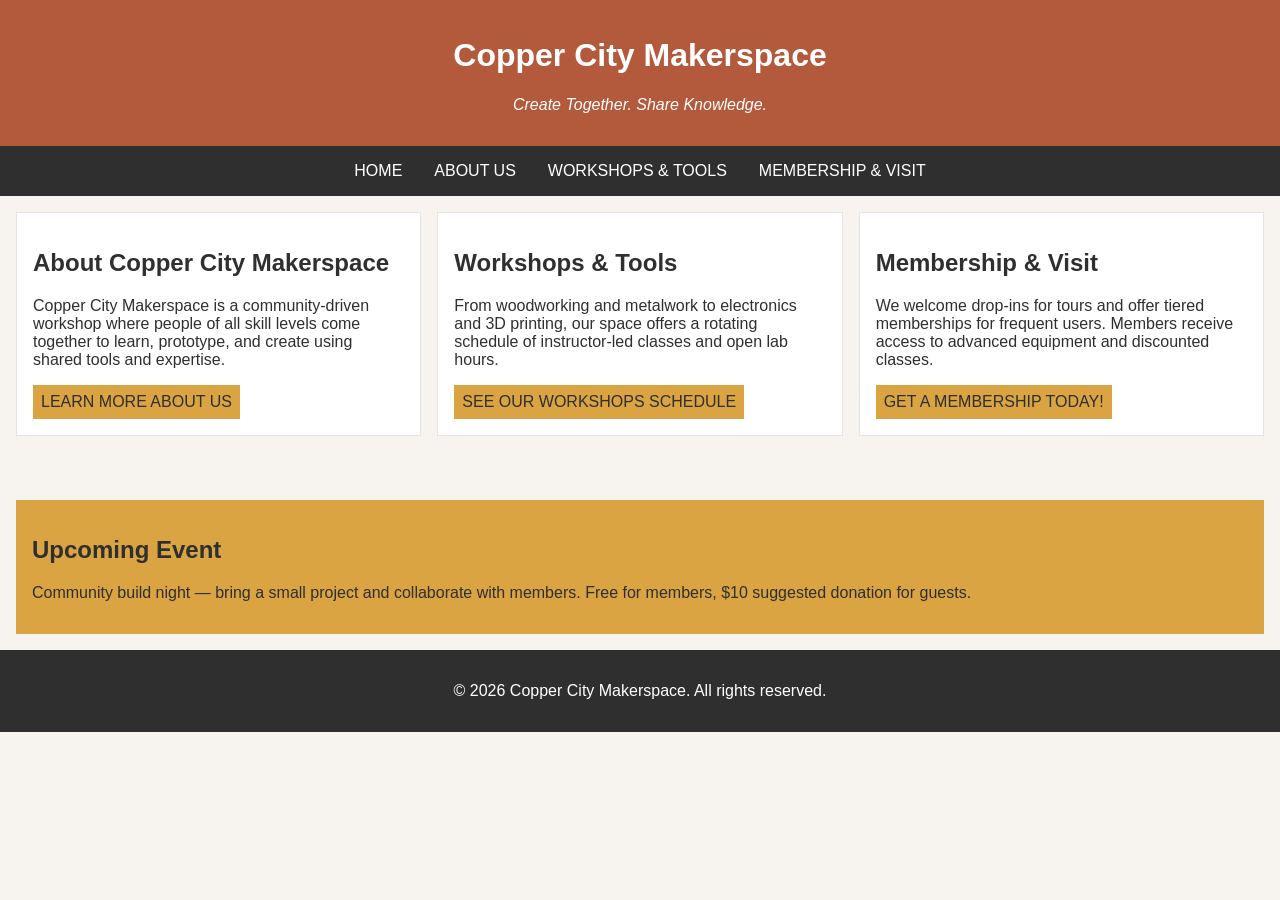
<file: index.html>
<!DOCTYPE html>
<html lang="en">
<head>
    <meta charset="UTF-8">
    <meta name="viewport" content="width=device-width, initial-scale=1.0">
    <link rel="stylesheet" href="styles.css">
    <title>Copper City Makerspace</title>
</head>
<body>
    <header>
        <h1>Copper City Makerspace</h1>
        <p>Create Together. Share Knowledge.</p>
    </header>
<nav>
    <ul>
        <li><a href="index.html">Home</a></li>
        <li><a href="about.html">About Us</a></li>
        <li><a href="workshops.html">Workshops & Tools</a></li>
        <li><a href="memberships.html">Membership & Visit</a></li>
    </ul>
</nav>
<main class="card-row">
    <section id="about">
        <h2>About Copper City Makerspace</h2>
        <p>Copper City Makerspace is a community-driven workshop where people of all skill levels come together to learn, prototype, and create using shared tools and expertise.</p>
        <a href="about.html">Learn More About Us</a>
    </section>
    <section id="workshops">
        <h2>Workshops & Tools</h2>
        <p>From woodworking and metalwork to electronics and 3D printing, our space offers a rotating schedule of instructor-led classes and open lab hours.</p>
        <a href="workshops.html">See Our Workshops Schedule</a>
    </section>
    <section id="memberships">
        <h2>Membership & Visit</h2>
        <p>We welcome drop-ins for tours and offer tiered memberships for frequent users. Members receive access to advanced equipment and discounted classes.</p>
        <a href="memberships.html">Get a Membership Today!</a>
    </section>        
</main>
<aside>
    <h2>Upcoming Event</h2>
    <p>Community build night — bring a small project and collaborate with members. Free for members, $10 suggested donation for guests.</p>
</aside>
<footer>
    <p>&copy; 2026 Copper City Makerspace. All rights reserved.</p>
</footer>
</body>
</html>
</file>
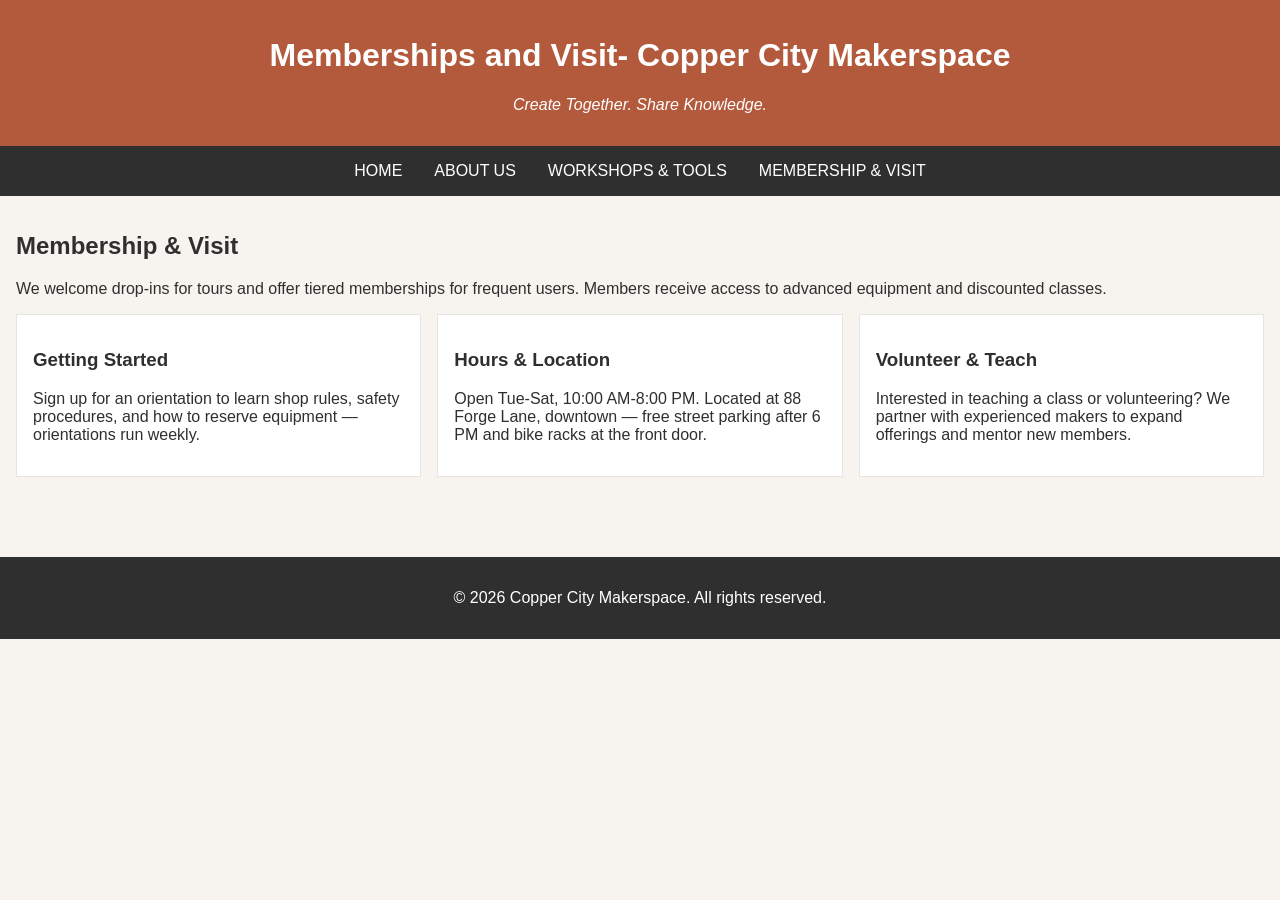
<file: memberships.html>
<!DOCTYPE html>
<html lang="en">
<head>
    <meta charset="UTF-8">
    <meta name="viewport" content="width=device-width, initial-scale=1.0">
    <link rel="stylesheet" href="styles.css">
    <title>Memberships- Copper City Makerspace</title>
</head>
<body>
    <header>
        <h1>Memberships and Visit- Copper City Makerspace</h1>
        <p>Create Together. Share Knowledge.</p>
    </header>
    <nav>
        <ul>
            <li><a href="index.html">Home</a></li>
            <li><a href="about.html">About Us</a></li>
            <li><a href="workshops.html">Workshops & Tools</a></li>
            <li><a href="memberships.html">Membership & Visit</a></li>
        </ul>
    </nav>
    <main>
        <section id="memberships">
            <h2>Membership & Visit</h2>
            <p>We welcome drop-ins for tours and offer tiered memberships for frequent users. Members receive access to advanced
                equipment and discounted classes.</p>
            <div class="card-row">
                <section>
                    <h3>Getting Started</h3>
                    <p>Sign up for an orientation to learn shop rules, safety procedures, and how to reserve equipment —
                        orientations run weekly.</p>
                </section>
                <section>
                    <h3>Hours & Location</h3>
                    <p>Open Tue-Sat, 10:00 AM-8:00 PM. Located at 88 Forge Lane, downtown — free street parking after 6 PM and
                        bike racks at the front door.</p>
                </section>
                <section>
                    <h3>Volunteer & Teach</h3>
                    <p>Interested in teaching a class or volunteering? We partner with experienced makers to expand offerings
                        and mentor new members.</p>
                </section>
            </div>
        </section>
    </main>
    <footer>
        <p>&copy; 2026 Copper City Makerspace. All rights reserved.</p>
    </footer>
</body>
</html>
</file>
<file: styles.css>
/* =====  CSS by Christina Carrasquilla, updated by Jonathan Daniel =====  */

/* ===== Color Palette 

Copper:#B35A3C
Charcoal:#2F2F2F
Light Background:#F7F4EF
Card Background:#FFFFFF
Soft Gold:#D9A441
Border:#E5E5E5

===== */

/* ===== GLOBAL (Base) Styles ===== */

body {
    font-family: Arial, sans-serif;
    margin: 0;
    background-color: #F7F4EF;
    color: #2F2F2F;
    display:grid;
    grid-template-columns: 1fr;
}

header {
    background-color: #B35A3C;
    color: white;
    text-align: center;
    padding: 1rem;
}

header img {
    margin-top: 0.5rem;
}
header p {
    font-style:italic;
}
nav {
    background-color: #2F2F2F;
    padding:.5rem;
}

nav ul {
    list-style: none;
    margin: 0;
    padding: 0;
}

nav a {
    color: white;
    text-decoration: none;
    padding: 0.5rem;
    display: inline-block;
    text-transform:uppercase;
}

nav a:hover {
    background-color: #B35A3C;
}

main {
    padding: 1rem;
}

main a {
    background-color: #D9A441;
    color:#2F2F2F;
    text-decoration: none;
    padding: 0.5rem;
    display: inline-block;
    text-transform: uppercase;
}

main a:hover {
    background-color: #B35A3C;
    color:white;
}

section {
    margin-bottom: 2rem;
}

.card-row section {
    background-color: white;
    border: 1px solid #E5E5E5;
    padding: 1rem;
}

img {
    display: block;
    margin-top: 0.5rem;
    max-width: 100%;
}

aside {
    background-color: #D9A441;
    padding: 1rem;
    margin: 1rem;
}

footer {
    background-color: #2F2F2F;
    color: white;
    text-align: center;
    padding: 1rem;
}
/* ======== MEDIA QUERY (MEDIUM ======== */
@media screen and (min-width:817px){
    nav ul {
            display: flex;
            justify-content: center;
            gap: 1rem;
    }

    .card-row {
        display: flex;
        gap: 1rem;
    }

    .card-row section {
        width: 30%;
    }
}
</file>
